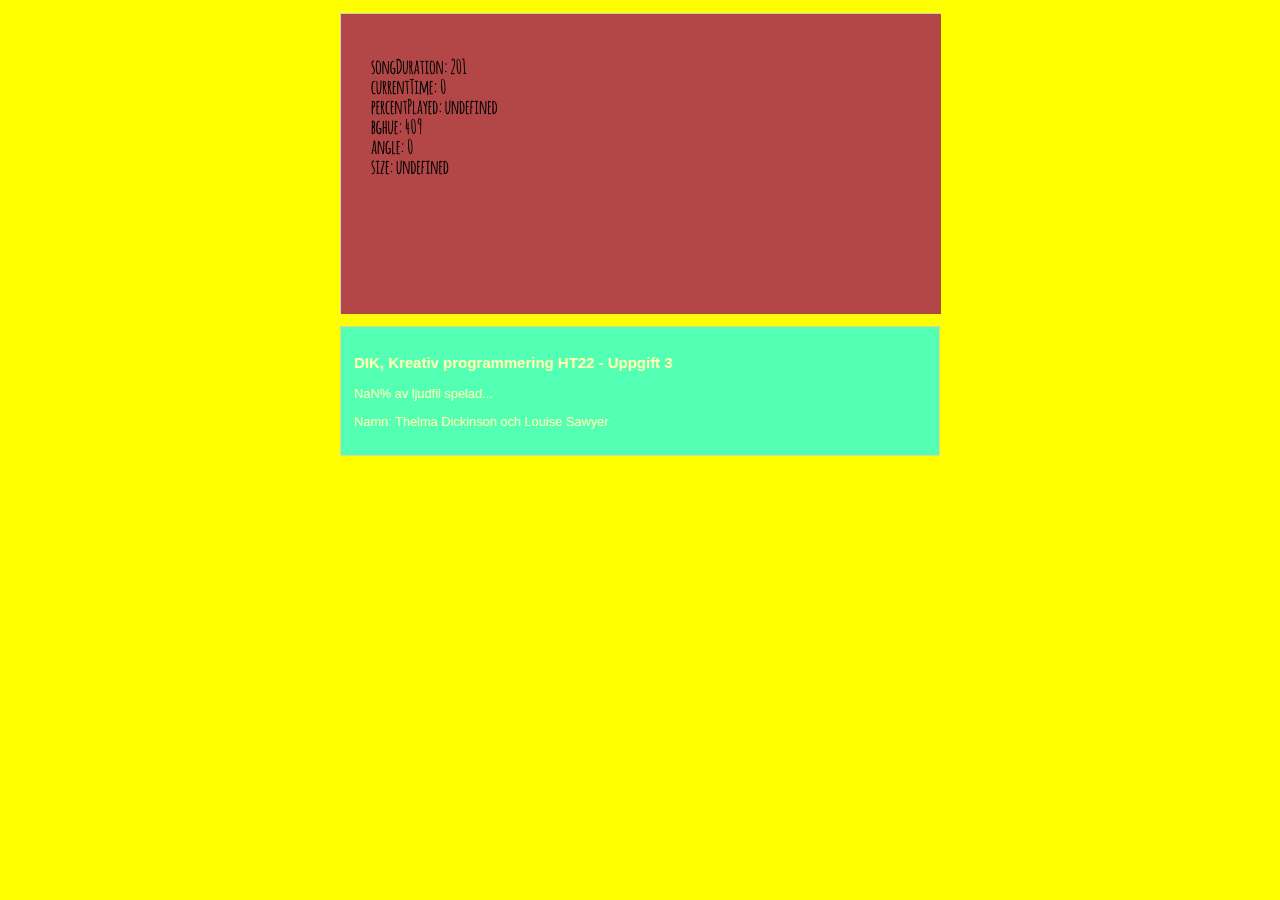
<file: KP/kp_uppgift_3/index.htm>
<!DOCTYPE html>
<html>
  <head>
    <meta charset="UTF-8">
    <title>KP uppgift 3</title>
    <script src="../libraries/p5.min.js" type="text/javascript"></script>
    <!--
    Ett alternativ till ovanstående inkludering av bibliotek är detta:

    https://cdnjs.cloudflare.com/ajax/libs/p5.js/0.9.0/p5.min.js

    Länkar till cnd:er hittar ni här: https://cdnjs.com/libraries/p5.js/
    Detta alternativ kräver att ni arbetar online.
    -->


    <!-- I den här sktechen är även ljudbibliotektet 'p5.sound.js' inkluderat -->
    <script src="../libraries/p5.sound.min.js" type="text/javascript"></script>


    <!-- Här inkluderas själva p5.js-sketchen -->
    <script src="sketch_uppgift_3.js"></script>
    <!-- Låt detta script vara kvar, det är här för att jag ska kunna visa/dölja era reflektioner -->
    <script>
    let ref = true;
    function togglaReflektioner(){
      if(ref){
        document.getElementById('reflektioner').style.display = 'none';
      }
      else{
        document.getElementById('reflektioner').style.display = 'block';
      }
      ref = !ref;
    }
    </script>

  <!-- lite CSS -->
  <style>
    *{
      box-sizing: border-box;
    }

    body{
      padding: 0;
      margin: 0;
      background-color: #FFD530;
      font-family: helvetica, arial, verdana, sans-serif;
      font-size: .8em;
    }

    #sketch-holder{
      /*
      notera att värden för bredd och höjd här korresponderar med det
      som anges i sketchen: createCanvas(bredd, höjd)
      */
      width: 600px;
      height: 300px;
      margin: 1em auto 0 auto;
      border: 1px solid #ccc;
    }
    #instruktioner{
      transform: skewY(0deg);
      transform: rotate(0deg);
      margin: 1em auto 0 auto;
      padding:1em;
      width: 600px;
      height: auto;
      border: 1px solid #ccc;
      opacity: 0.7;
      color: #fff;
    }

  </style>
  </head>
  <body>
    <!-- Detta är div:en som refereras till som 'parent' i sketchfilen, här kommer sketchen att visas -->
    <div id="sketch-holder"></div>

    <div id="instruktioner">
      <!--
      Instruktioner, uppgift 3 - Skapa en sketch med grafiska element som reagerar på musik/ljud eller låt data skapa ljud och grafik. I uppgiften ska ni alltså - förutom ljud - också jobba med grafiska element som t.ex. bitmapbilder och/eller SVG-bilder och fonter.

      Steg 1-8 är som vanligt övningssteg, själva uppgiften finns i steg 9.

      Steg 1 - Läs igenom läsanvisningarna. Ta er tid att läsa i boken, titta på videos och gå igenom tutorials. Läs också koden i det här exemplet NOGA och försök förstå varje rad.

      Steg 2 - Läs kapitel 7/Media i kursboken. Lägg till en eller flera bitmapbilder (prova olika filtyper) med hjälp av loadImage(), bilderna läggs i assets-mappen). Tänk på att jobba med små/lågupplösta bilder så blir de lättare att animera.

      Steg 3 - Prova att animera bilderna med musiken genom att ändra position och storlek, samt med hjälp av t.ex. funktionerna tint() och filter().

      Steg 4 - Läs kapitel 11/Arrays i kursboken. Skapa en array/behållare med plats för tre bilder. Ladda in tre bitmapbilder i arrayen.

      Steg 5 - Se om ni kan låta volymen styra vilken av bilderna i bildArray som ritas upp i draw().  t.ex. genom att använda principen bildArray[level], eller någon annan lösning.

      Steg 6 - Läs avnitt om fonter i kursboken (Kap. 7/Media). Lägg till ett eller flera textobjekt med olika typsnitt med hjälp av loadFont(). Leta gärna upp fria true type-fonter (.ttf) på nätet.

      Steg 7 - Animera textobjekten till musiken genom att ändra t.ex. position och storlek.

      Steg 8 - Titta på avsnittet i koden som hanterar hur html-element kan påverkas från sketchen. Prova att låta något värde som genererats av ljudet styra någon förändring av ett html-element (t.ex. färg, placering, textinnehåll etc.).

      Steg 9 - Skapa ett sammanhängande uttryck där grafik (bilder och textobjekt) hänger ihop med musik/ljud på ett meningsfullt sätt eller använd någon typ av inhämtad data/värden för att skapa ljud och visuell representation. Detta är uppgiften som lämnas in.

      Tips - prova att ladda in en video (titta i materialet ni arbetade med under introveckan, där finns en video inkluderad). Prova att rita ut objekt ovanpå videon.

      Bedömningen av uppgiften baseras både på visad förståelse i kommentarerna i koden, samt på kvaliteten hos det färdiga uttrycket (t.ex. komplexitet, gestaltning, originalitet)

      OBS! Varje rad kod ska kommenteras!
      -->

      <h3>DIK, Kreativ programmering HT22 - Uppgift 3</h3>
      <p id="procent-visare"></p>
      <p>Namn: <name id="namn">Thelma Dickinson och Louise Sawyer</name></p>
      <p id="reflektioner">
      <!--
      Här nedan ska ni reflektera över uppgiften och även besvara några konkreta frågor

      * Förklara vad som är intressant med ert uttryck. Hur knyter det t.ex. an till andra uttryck från konst, film eller spel? Har ni inspirerats av något? Kan ni hitta ord eller begrepp som är lämpliga för att beskriva ert uttryck?

      * Reflektera kort över processen med uppgiften. Om ni körde fast, hur kom ni vidare? Har ni tittat i huvudsak på exempel, videotutorials, eller i boken? Vad hade ni problem med? Vad ägnade ni den mesta tiden åt?

      * Reflektera kort över kommentarer ni fick från designkritiken - har ni gjort några ändringar baserat på kritiken?
      -->

      <!-- Börja reflektionerna här -->


      <!-- Slut på reflektioner -->
      </p>
    </div>
  </body>
</html>
</file>
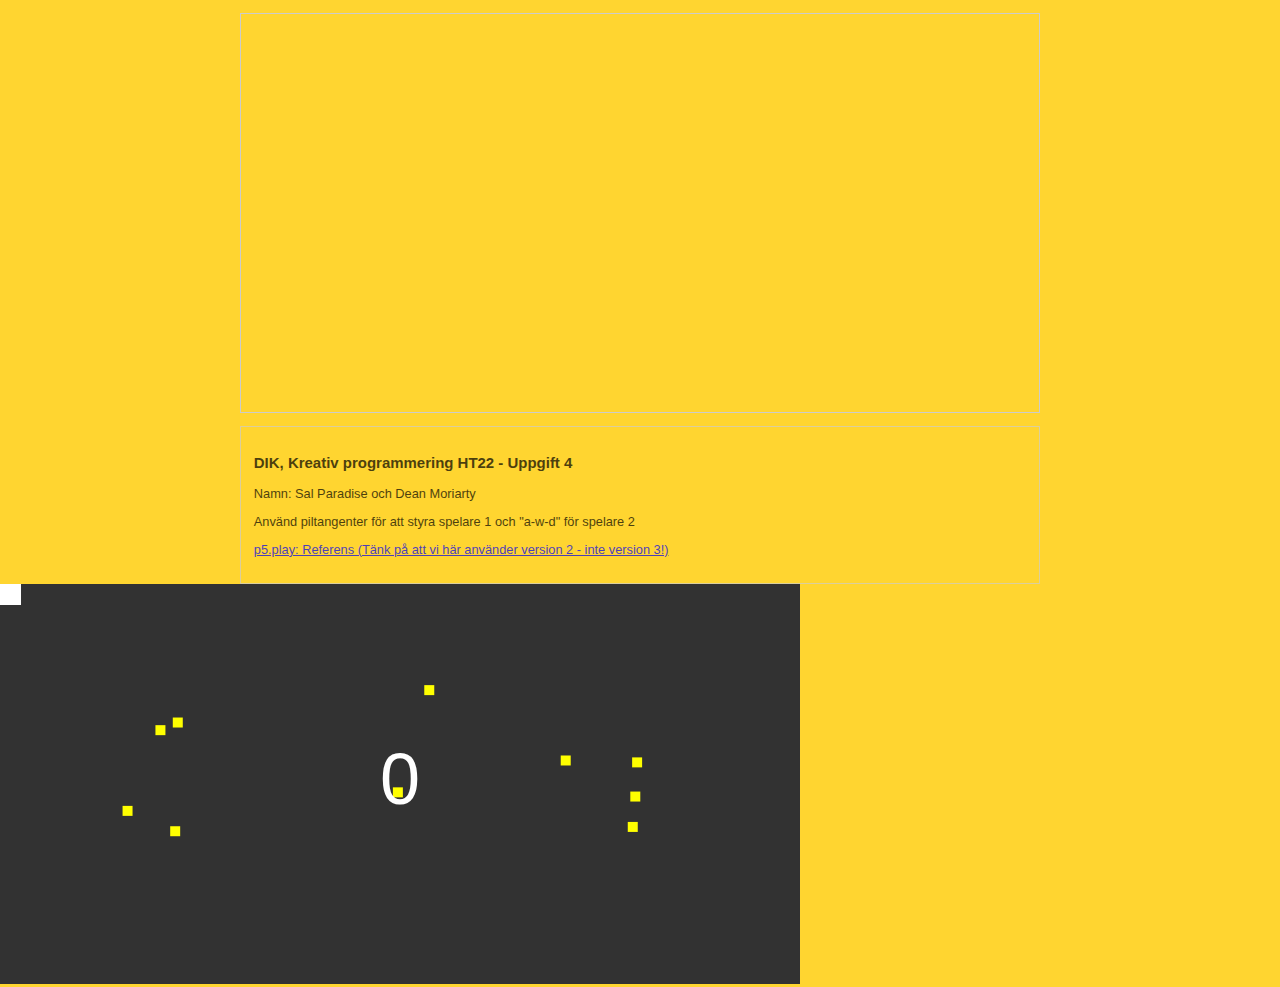
<file: KP/uppgift_4/index.html>
<!DOCTYPE html>
<html lang="en">
  <head>
    <script src="../libraries/p5.min.js"></script>

    <!-- <script src="https://cdnjs.cloudflare.com/ajax/libs/p5.js/1.4.2/p5.min.js"></script> -->
    <!-- <script src="https://cdnjs.cloudflare.com/ajax/libs/p5.js/1.4.2/addons/p5.sound.min.js"></script> -->

    <!--
    Här kan ni antingen använda den lokala p5.play.js som finns i underkatalogen "p5play"
    eller cdn-versionen som finns på url:en nedan
      -->
    <!-- <script src="https://p5play.org/v2/p5.play.js"></script> -->

    <!-- lokal p5.play.js -->
    <script src="p5play/p5.play.js"></script>

    <!-- Själva skissen -->
    <script src="sketch_uppgift_4.js"></script>

    <!-- js-dokument som innehåller kod för Player-klassen -->
    <script src="player.js"></script>

    <!-- js-dokument som innehåller kod för Scoreboard-klassen -->
    <script src="scoreboard.js"></script>

    <meta charset="utf-8" />
<style>
*{
  box-sizing: border-box;
}

body{
  padding: 0;
  margin: 0;
  background-color: #FFD530;
  font-family: helvetica, arial, verdana, sans-serif;
  font-size: .8em;
}

#sketch-holder{
  /*
  notera att värden för bredd och höjd här korresponderar med det
  som anges i sketchen: createCanvas(bredd, höjd)
  */
  width: 800px;
  height: 400px;
  margin: 1em auto 0 auto;
  border: 1px solid #ccc;
}
#instruktioner{
  transform: skewY(0deg);
  transform: rotate(0deg);
  margin: 1em auto 0 auto;
  padding:1em;
  width: 800px;
  height: auto;
  border: 1px solid #ccc;
  opacity: 0.7;
  color: #000;
}
</style>
  </head>
  <body>
    <div id="sketch-holder"></div>

    <div id="instruktioner">
      <!--
      Uppgift 4 - Skapa ett objektorienterat spel. I uppgiften ska ni jobba med klasser, objekt och instanser och med ett externt bibliotek (p5.play)

      Steg 1 - Läs igenom läsanvisningarna. Ta er tid att läsa i boken, titta på videos och gå igenom tutorials.
      Försäkra er om att ni förstår skillnaden mellan INSTANS och KLASS. Läs också koden i det här exemplet NOGA och försök förstå varje rad. Titta igenom koden i filerna 'player.js' och 'scoreboard.js'

      Titta på p5.play-biblioteket: https://p5play.org/v2/docs. Här finns referens.

      Steg 2-10 är övningar för att få känna på hur exemplet är uppbyggt, steg 11 är sjäva uppgiften.

      Steg 2 - Skapa ytterligare en INSTANS av klassen Player och lägg till i världen/spelet (ni ska alltså inte skapa ytterligare en klass, utan en ny instans).

      Steg 3 - Gör så att den nya instansen styrs av tangentbordstryckningar med andra tangenter (än de som redan används).

      Steg 4 - Alla instanser av klassen Player får default 100 i score och 4 liv. Ändra så att score-tilldelningen istället är 50 och antalet liv är 3.

      Steg 5 - (Strunta i det här steget, jag har ändrat lite i koden så detta funkar inte längre...) Lägg till en 'label' för en eller flera instanser av Player-klassen. Ändra så att denna label visas och att antal liv och instansens namn syns i denna label.

      Steg 6 - Ändra så att när en Player 'bränns i lavan' så ska dess score minska i steg av 10 poäng (istället för i steg av 1).

      Steg 7 - Skapa en ny klass som heter 'Enemy'. Börja med att skapa en ny fil och döp den till enemy.js. Utgå från (kopiera) kod från klassen Player och ändra namnet på klassen. Kom ihåg att också inkludera den här nya filen i din index.html-fil.

      Steg 8 - Ändra i konstruktorn så att Enemy tar emot andra parametrar än Player. T.ex. genom att ha randomiserade x- y-startvärden eller egenskapen 'evilness' (t.ex. en numerisk skala som kan användas för att orsaka olika grader av skada om en Player krockar med en Enemy), eller något annat som du finner användbart.

      Steg 8 - I huvudprogrammet; lägg till några instanser av den nya Enemy-klassen och ge dessa animation och en egen grupp. Prova t.ex. att skapa många i toppen av skärmen och låt dessa 'ramla ner' från ovan.

      Steg 9 - I draw-metoden, kolla om Player-objekten krockar med ett enemy-objekt. Ta i så fall bort enemy-objektet med hjälp av remove(). Gör också så att score för Player-instansen minskar vid krock med Enemy (titta i befintlig kod och i referensen).

      Steg 10 - Lägg till ljud. Gör så att olika händelser (krockar, hopp, skador etc.) kopplas till något ljud som passar spelet. Kom ihåg att inkludera p5.sound.js i indexfilen!

      Steg 11 - Gör ett spel med fungerande spelmekanik. Utveckla och gör om klasserna i exemplet. Gör fler om det behövs. Experimentera med p5.play, prova t.ex. att ändra gravitationen och 'farten' i JUMP och MOVE. Skapa bilder till animationer, prova att styra objekt med muspekare istället etc. osv. Titta på exemplen och experimentera med den kod som finns där.


      Upgiften bedöms både baserat på visad förståelse i kommentarerna i koden samt på kvaliteten hos det färdiga uttrycket (t.ex. komplexitet, gestaltning, originalitet)

      OBS! Varje rad eller block av sammanhängande kod ska kommenteras!

    -->

      <h3>DIK, Kreativ programmering HT22 - Uppgift 4</h3>
      <p>Namn: <name id="namn">Sal Paradise och Dean Moriarty</name></p>
      <p style="color: #000;">Använd piltangenter för att styra spelare 1 och "a-w-d" för spelare 2</p>
      <p><a href="https://p5play.org/v2/docs" target="_blank">p5.play: Referens (Tänk på att vi här använder version 2 - inte version 3!)

    </p>
      <p id="reflektioner">
        <!--
        Här nedan ska ni reflektera över uppgiften och även besvara några konkreta frågor

        * Förklara vad som är intressant med ert uttryck. Hur knyter det t.ex. an till andra uttryck från konst, film eller spel? Har ni inspirerats av något? Kan ni hitta ord eller begrepp som är lämpliga för att beskriva ert uttryck?

        * Reflektera kort över processen med uppgiften. Om ni körde fast, hur kom ni vidare? Har ni tittat i huvudsak på exempel, videotutorials, eller i boken? Vad hade ni problem med? Vad ägnade ni den mesta tiden åt?

        * Reflektera kort över kommentarer ni fick från designkritiken - har ni gjort några ändringar baserat på kritiken?
        -->

        <!-- Börja reflektionerna här -->


        <!-- Slut på reflektioner -->
      </p>
    </div>

  </body>
</html>
</file>
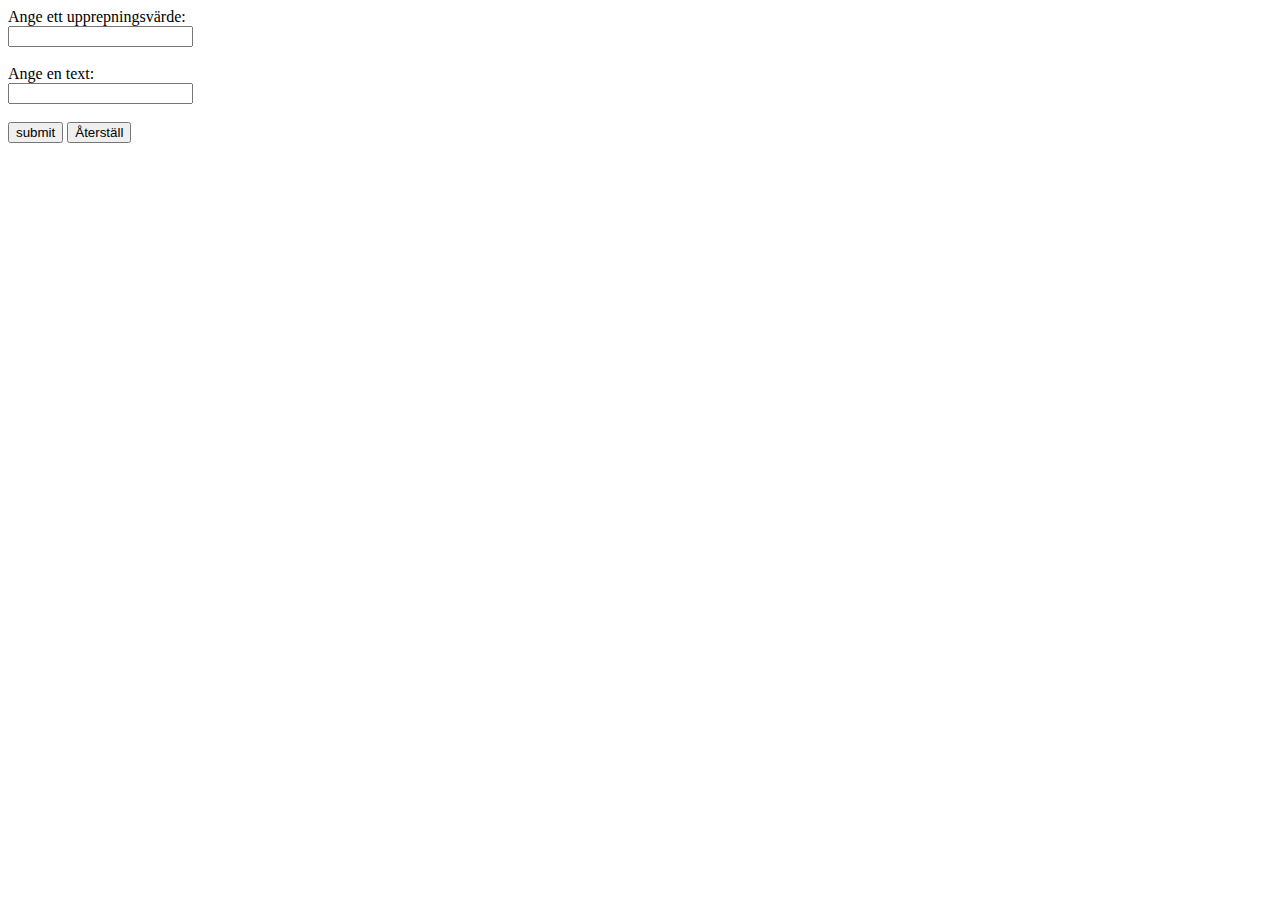
<file: Webbproduktion_forts/form2.html>
<!DOCTYPE html>
<html>
<head>
	<meta charset="utf-8">
	<meta name="viewport" content="width=device-width, initial-scale=1">
	<title>Form</title>
</head>
<body>
	<form action="ovning3.php" method="POST">   
<label>Ange ett upprepningsvärde:</label><br>             
			<input type="number" name="anumber"><br><br> 
<label>Ange en text:</label><br>
			<input type="text" name="typetext"><br><br>

	<input type="submit" name="skicka" value="submit"> 
	<input type="reset" value="Återställ">
		</form>
</body>
</html>
</file>
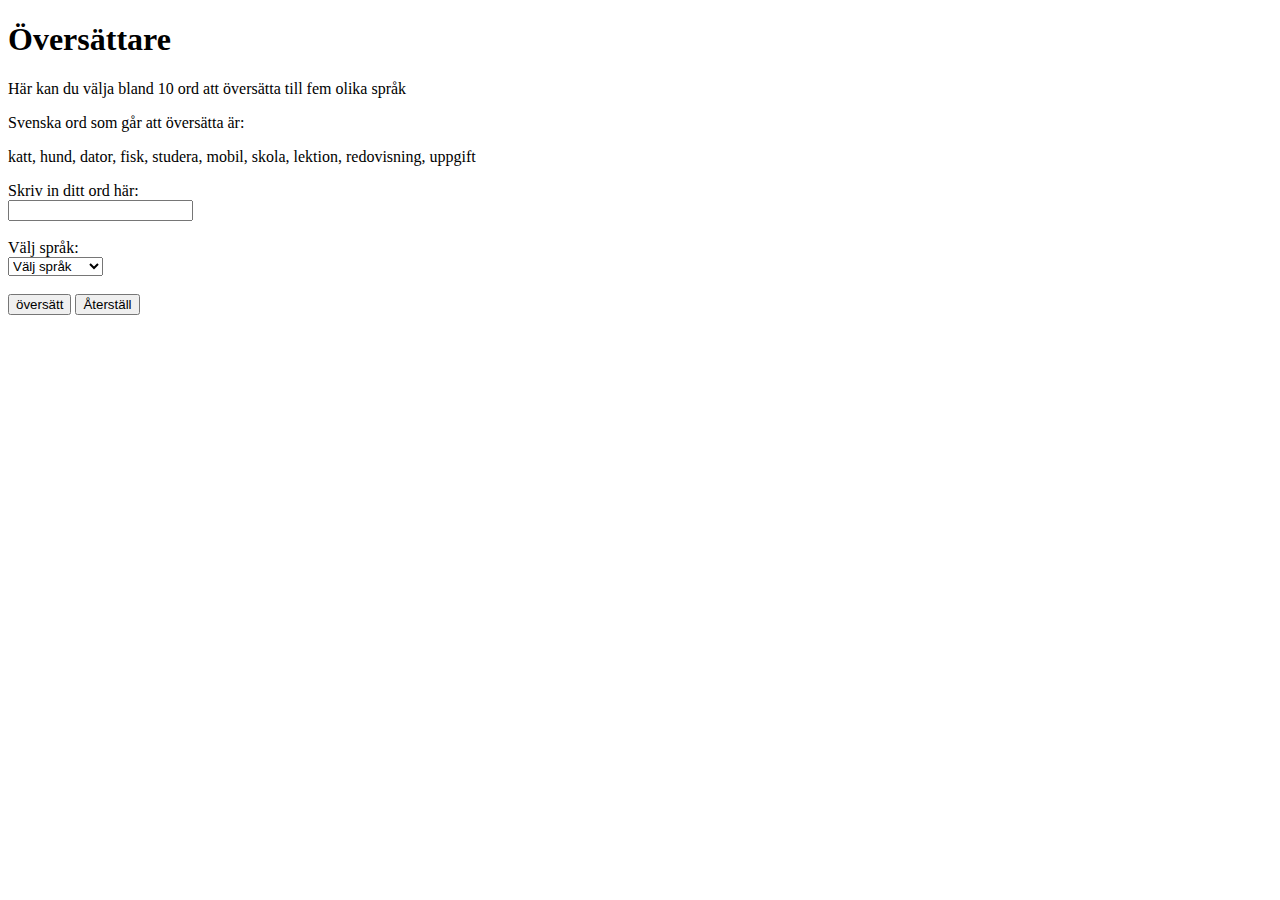
<file: Webbproduktion_forts/oversattare_formular.html>
<!DOCTYPE html>
<html>
<head>
	<meta charset="utf-8">
	<meta name="viewport" content="width=device-width, initial-scale=1">
	<title>Översättare</title>
</head>
<body>

<!--Rubrik-->

<h1>Översättare</h1>

<p>Här kan du välja bland 10 ord att översätta till fem olika språk</p>

<p>Svenska ord som går att översätta är:</p>
 <p>katt, hund, dator, fisk, studera, mobil, skola, lektion, redovisning, uppgift</p>

<!--koppling till phpfil-->
<form action="resultat.php" method="POST">
	<!--Skriv in ordet i inmatningsfält-->
	<label>Skriv in ditt ord här:</label><br>    
	<input type="text" name="ord" required>

<!--Välj bland språkalternativ i drop-down-->
	<br><br>
	<label for="sprak">Välj språk:</label><br>
	<select name="sprak" id="sprak" required>

		<option disabled selected value>Välj språk</option>
		<option value="engelska">Engelska</option>  
		<option value="franska">Franska</option>
		<option value="spanska">Spanska</option>
		<option value="italienska">Italienska</option>
		<option value="portugisiska">Portugisiska</option>

	</select>
	<br><br>
<!--Översätt knapp-->

<input type="submit" name="skicka" value="översätt"> 

<!--Återställa värden-->
<input type="reset" value="Återställ">

</form>
</body>
</html>
</file>
